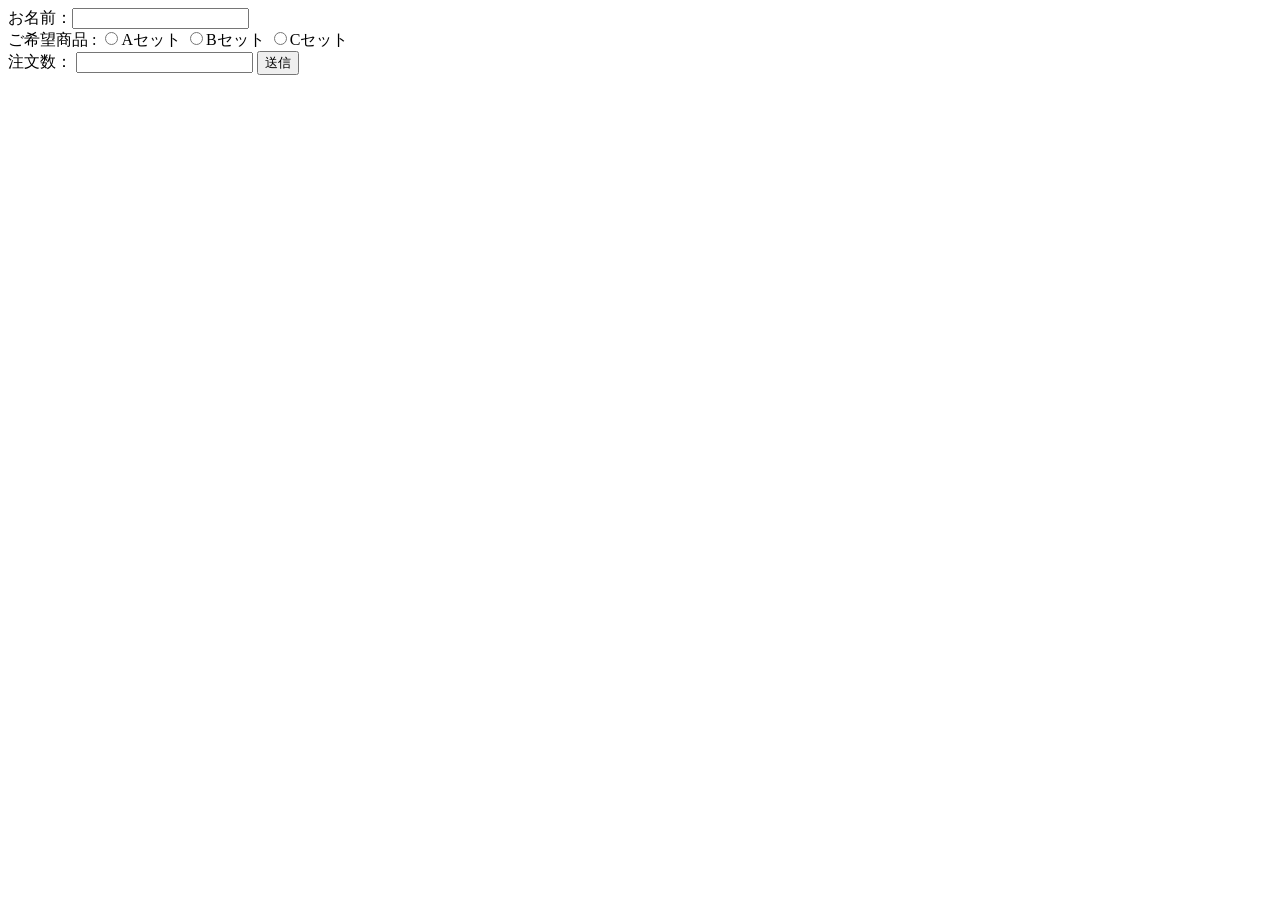
<file: src/php01/config/index.html>
<!DOCTYPE html>
<html lang="en">

<head>
    <meta charset="utf-8">
    <meta name="viewport" content="width=device-width, initial-scale=1.0" />
    <title>Document</title>
</head>

<body>
    <form action="result.php" method="post">
        お名前：<input type="text" name="my_name" />
        <br>
        ご希望商品 :
        <input type="radio" name="choices" value="Aセット" />Aセット
        <input type="radio" name="choices" value="Bセット" />Bセット
        <input type="radio" name="choices" value="Cセット" />Cセット
        <br>
        注文数：
        <input type="number" name="number" value="">
        <input type="submit" value="送信" />
    </form>
</body>

</html>
</file>
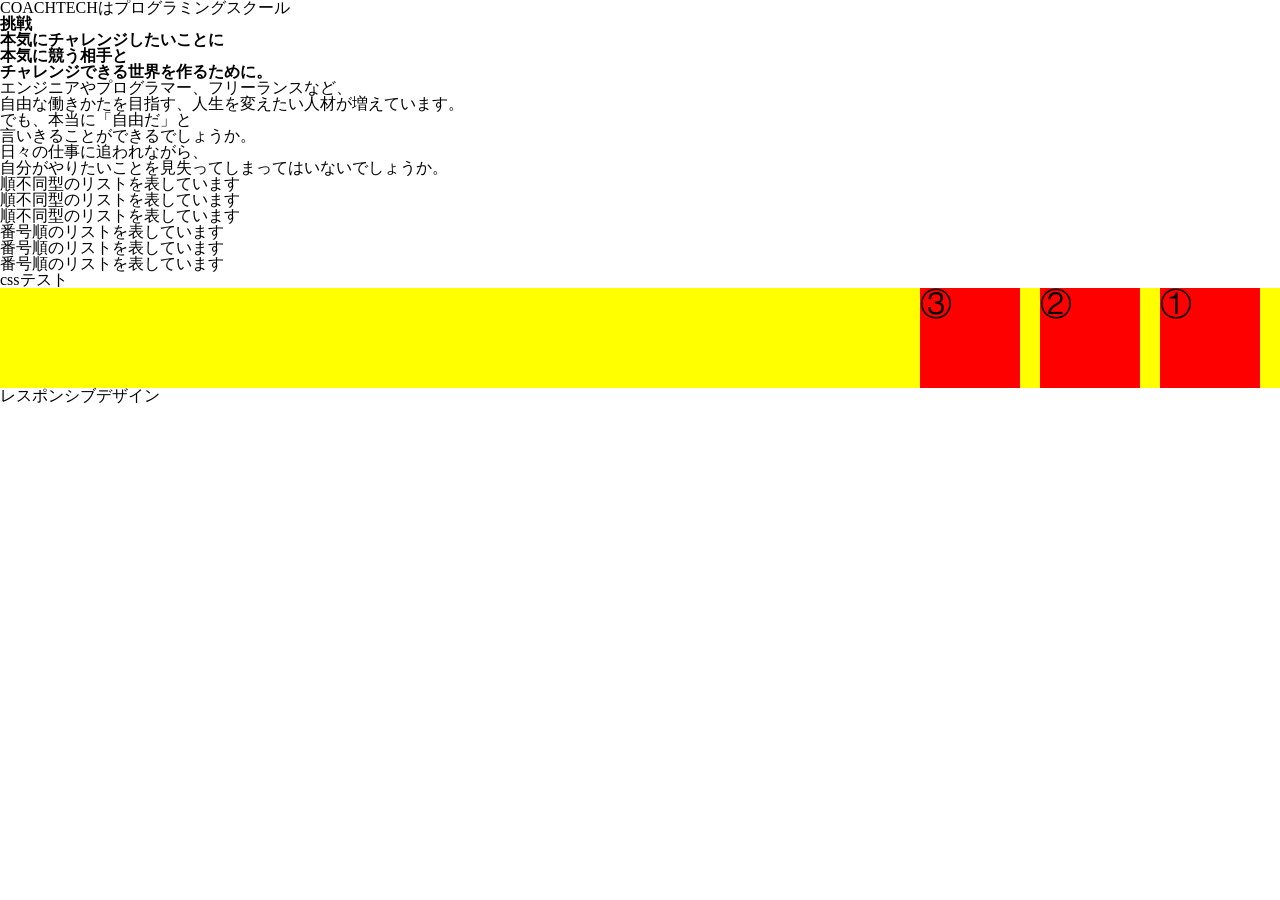
<file: src/php01/coachtech/html-css/index.html>
<!DOCTYPE html>
<html lang="ja">

<head>
    <meta charset="UTF-8" />
    <meta name="viewport" content="width=device-width, initial-scale=1.0" />
    <title>COACHTECH</title>
</head>

<body>
    <p>COACHTECHはプログラミングスクール</p>
</body>

</html>

<h1>挑戦</h1>
<!-- brタグはあくまで文の改行に使用します。 -->
<!-- pタグは、<p>~</p>でマークアップすることで段落を作ることができます。 -->
<h2>
    本気にチャレンジしたいことに<br />本気に競う相手と<br />チャレンジできる世界を作るために。
</h2>
<p>
    エンジニアやプログラマー、フリーランスなど、<br />自由な働きかたを目指す、人生を変えたい人材が増えています。
</p>
<p>でも、本当に「自由だ」と<br />言いきることができるでしょうか。</p>
<p>
    日々の仕事に追われながら、<br />自分がやりたいことを見失ってしまってはいないでしょうか。
</p>

<!-- liタグは箇条書きの各項目に使います。 -->
<ul>
    <li>順不同型のリストを表しています</li>
    <li>順不同型のリストを表しています</li>
    <li>順不同型のリストを表しています</li>
</ul>

<!-- olタグは番号順のリストを表します。 -->
<ol>
    <li>番号順のリストを表しています</li>
    <li>番号順のリストを表しています</li>
    <li>番号順のリストを表しています</li>
</ol>

<!DOCTYPE html>
<html lang="ja">

<head>
    <meta charset="UTF-8" />
    <meta name="viewport" content="width=device-width, initial-scale=1.0" />
    <title>COACHTECH</title>
    <!-- 以下の内容を追加します -->
    <link rel="stylesheet" href="css/style.css" />
</head>

<body></body>

</html>
<!DOCTYPE html>
<html lang="ja">

<head>
    <meta charset="UTF-8" />
    <meta name="viewport" content="width=device-width, initial-scale=1.0" />
    <title>COACHTECH</title>
    <link rel="stylesheet" href="css/style.css" />
</head>

<body>
    <!-- 以下の内容を追加します -->
    <p>cssテスト</p>
</body>

</html>
<!DOCTYPE html>
<html lang="ja">

<head>
    <meta charset="UTF-8" />
    <meta name="viewport" content="width=device-width, initial-scale=1.0" />
    <title>COACHTECH</title>
    <!-- 以下の内容を追加します -->
    <link rel="stylesheet" href="css/reset.css" />
    <link rel="stylesheet" href="css/style.css" />
</head>



<div class="flex">
    <div class="box">①</div>
    <div class="box">②</div>
    <div class="box">③</div>
</div>


<p>レスポンシブデザイン</p>
</file>
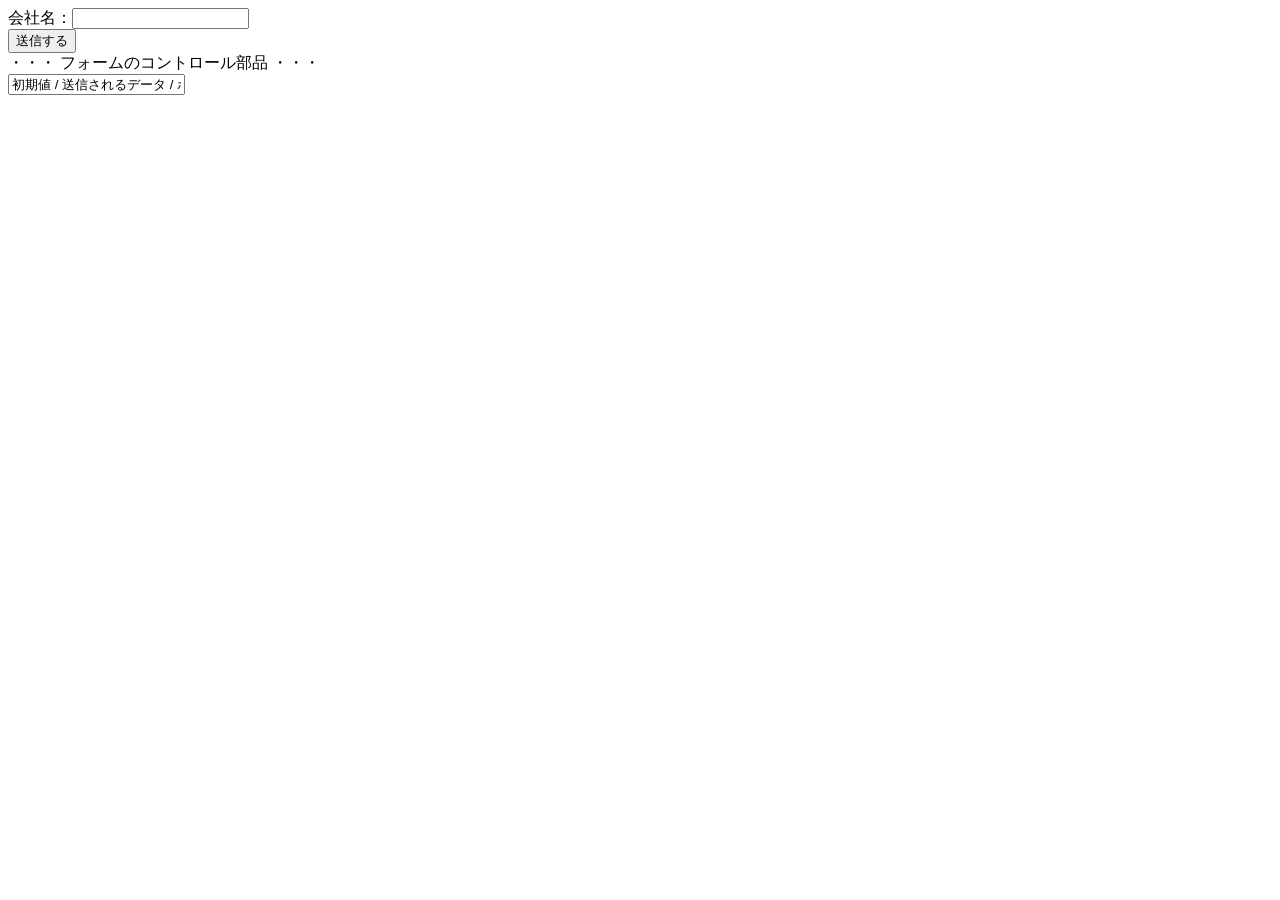
<file: src/php01/config/course.html>
<!DOCTYPE html>
<html lang="ja">

<head>
    <meta charset="UTF-8">
    <meta name="viewport" content="width=device-width, initial-scale=1.0">
    <title>Document</title>
</head>

<body>
    <form action="course.php" method="POST">
        <label>会社名：<input type="text" name="company"></label>
        <br />
        <input type="submit" name="submit" value="送信する" />
    </form>
</body>

</html>

<form action="送信先" method="get（初期値） / post">
    ・・・ フォームのコントロール部品 ・・・
</form>

<input type="部品の種類" name="部品の名前" value="初期値 / 送信されるデータ / ボタンのラベル">
</file>
<file: src/php01/coachtech/html-css/css/style.css>
.flex {
    display: flex;
    flex-direction: row;
    background-color: yellow;
}

.box {
    background-color: red;
    margin-right: 20px;
    font-size: 32px;
    width: 100px;
    height: 100px;
}

.flex {
    display: flex;
    flex-direction: row-reverse;
}
p {
    color: black;
}

@media screen and (max-width: 768px) {
    p {
        color: blue;
    }
}

@media screen and (max-width: 480px) {
    p {
        color: red;
    }
}
</file>
